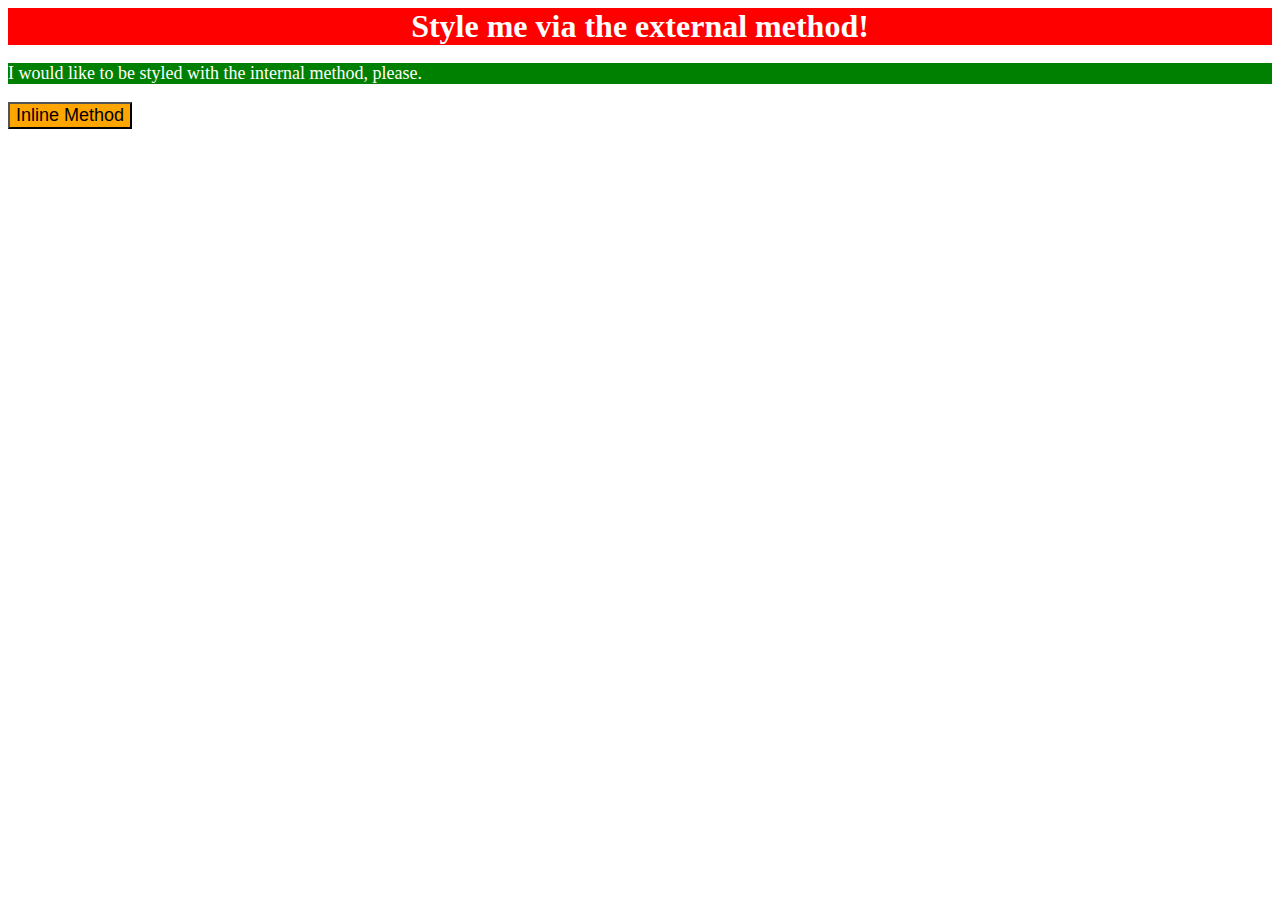
<file: index.html>
<!DOCTYPE html>
<html lang="en">
  <head>
    <meta charset="UTF-8">
    <meta http-equiv="X-UA-Compatible" content="IE=edge">
    <meta name="viewport" content="width=device-width, initial-scale=1.0">
    <title>Methods for Adding CSS</title>
    <link rel="stylesheet" href="styles.css">

    <style>
        p {color:white;
           background-color: green;
           font-size: 18px;}
    </style>

  </head>
  <body>
    <div>Style me via the external method!</div>
    <p>I would like to be styled with the internal method, please.</p>
    <button style="background-color:orange; font-size:18px;">Inline Method</button>
  </body>
</html>
</file>
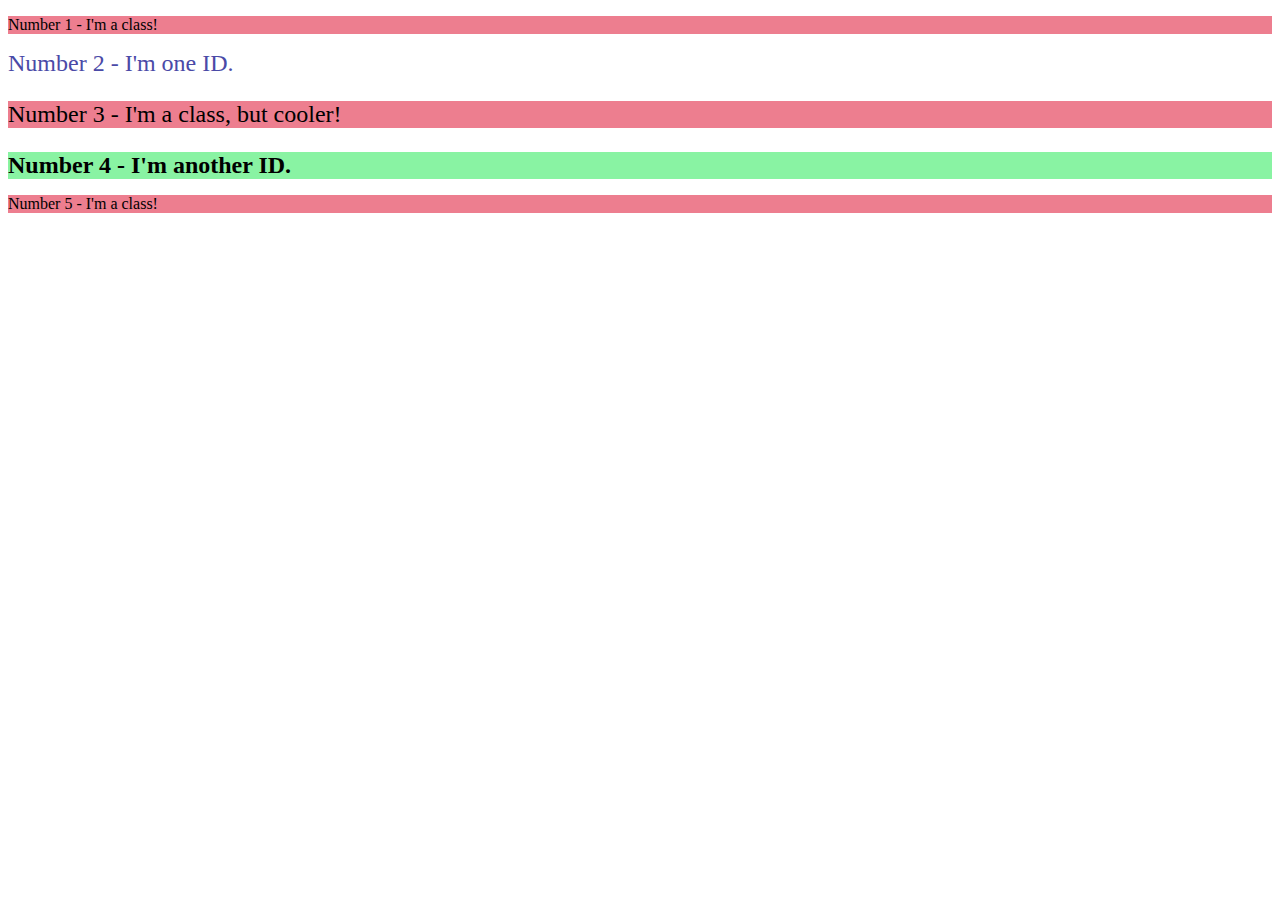
<file: foundations/02-class-id-selectors/index.html>
<!DOCTYPE html>
<html lang="en">
  <head>
    <meta charset="UTF-8">
    <meta http-equiv="X-UA-Compatible" content="IE=edge">
    <meta name="viewport" content="width=device-width, initial-scale=1.0">
    <title>Class and ID Selectors</title>
    <link rel="stylesheet" href="style.css">
  </head>
  <body>
    <p class="paragraph">Number 1 - I'm a class!</p>
    <div id="number2">Number 2 - I'm one ID.</div>
    <p class="paragraph two">Number 3 - I'm a class, but cooler!</p>
    <div id="even">Number 4 - I'm another ID.</div>
    <p class="paragraph">Number 5 - I'm a class!</p>
  </body>
</html>
</file>
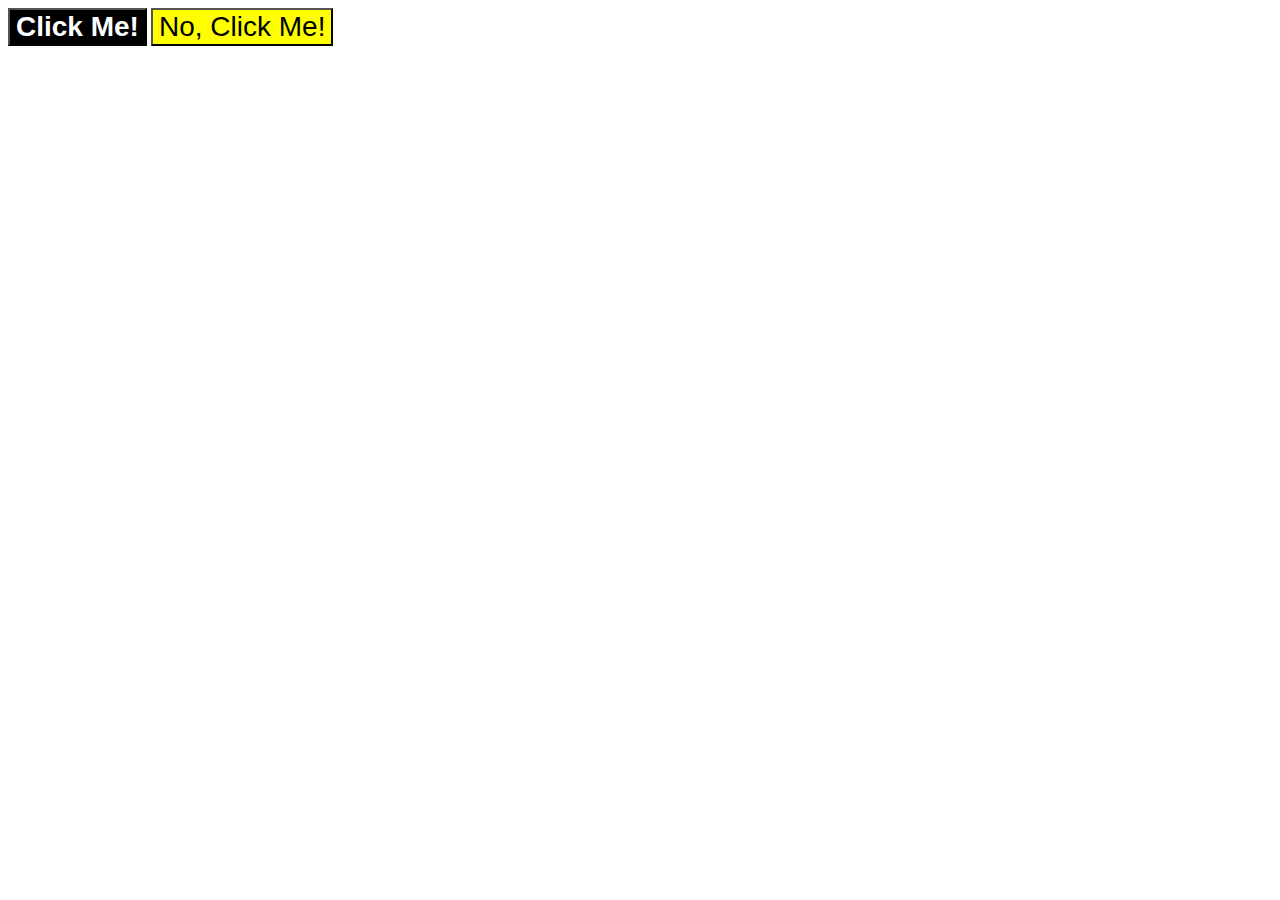
<file: foundations/03-grouping-selectors/index.html>
<!DOCTYPE html>
<html lang="en">
  <head>
    <meta charset="UTF-8">
    <meta http-equiv="X-UA-Compatible" content="IE=edge">
    <meta name="viewport" content="width=device-width, initial-scale=1.0">
    <title>Grouping Selectors</title>
    <link rel="stylesheet" href="style.css">
  </head>
  <body>
    <button class="yellowbtn">Click Me!</button>
    <button class="blkbtn">No, Click Me!</button>
  </body>
</html>
</file>
<file: styles.css>
div {background-color: red;
color: white;
font-size: 32px;
text-align: center;
font-weight: bold;}
</file>
<file: foundations/02-class-id-selectors/style.css>
.paragraph{background-color: rgb(237, 126, 143);
font-style: Verdana, DejaVu Sans, sans-serif;}

#number2 {color: rgb(74, 74, 167);
font-size: 24px;}

.paragraph.two{
    font-size: 24px;
}

#even{background-color: rgb(137, 243, 163);
font-weight: 700;
font-size: 24px;}
</file>
<file: foundations/03-grouping-selectors/style.css>
.yellowbtn{background-color: rgb(0, 0, 0);
color: rgb(255, 255, 255);
font-weight: 700;}

.blkbtn {background-color: rgb(255, 255, 0);}

.yellowbtn,.blkbtn {font-size: 28px;
font-family:Helvetica, "Times New Roman", sans-serif ;}
</file>
